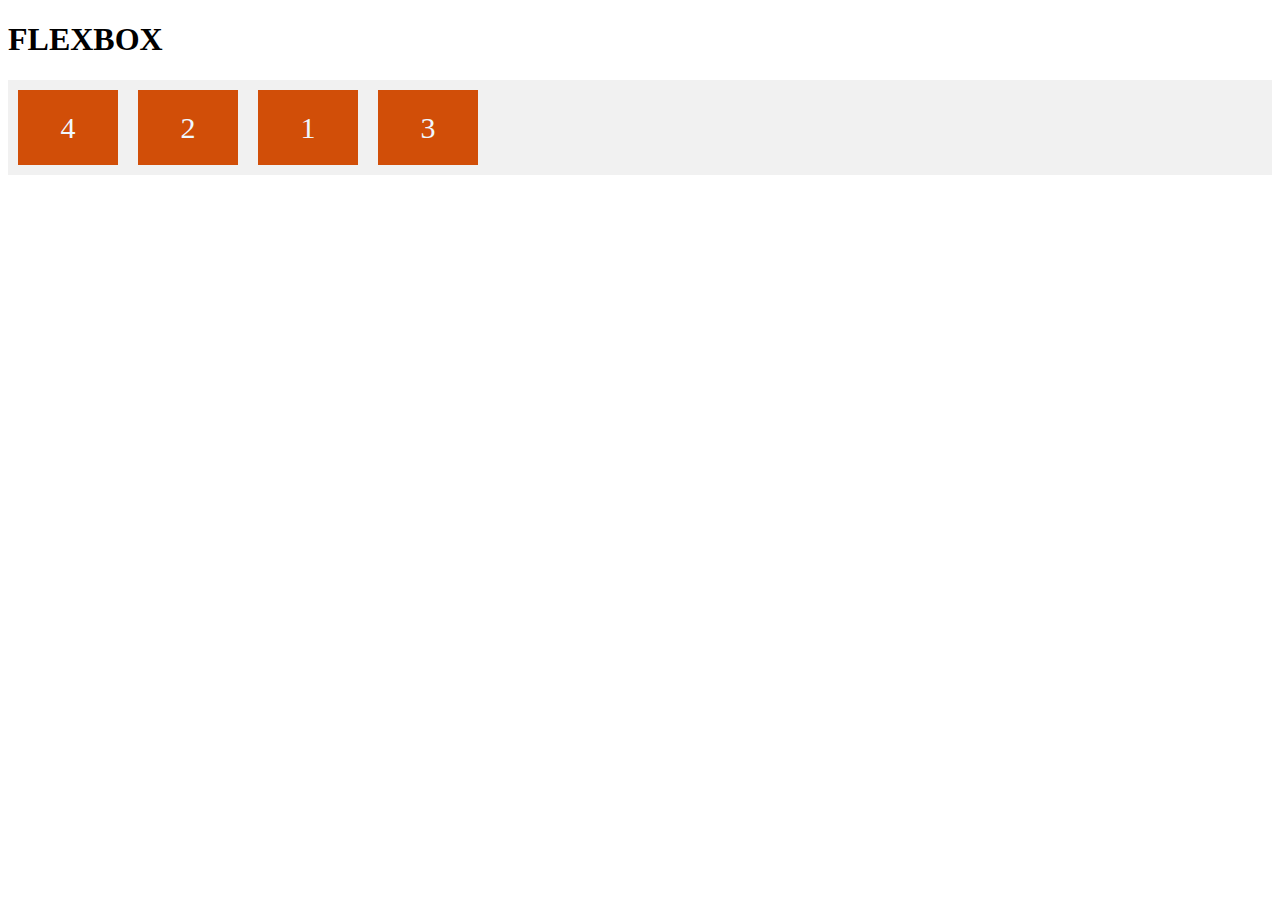
<file: Fiex.html>
<!DOCTYPE html>
<html lang="en">
<head>
<meta charset="UTF-8">
<meta name="viewport" content="width=device-width, initial-scale=1.0">
<link rel="stylesheet" href="css/fiex.css">
<title>Document</title>
</head>
<body>
   <div>
    <h1>FLEXBOX</h1>
      <div class="flex-container">
<div style="order: 3">1</div>
<div style="order: 2">2</div>
<div style="order: 4">3</div>
<div style="order: 1">4</div>
</div>
   </div>
</body>
</html>
</file>
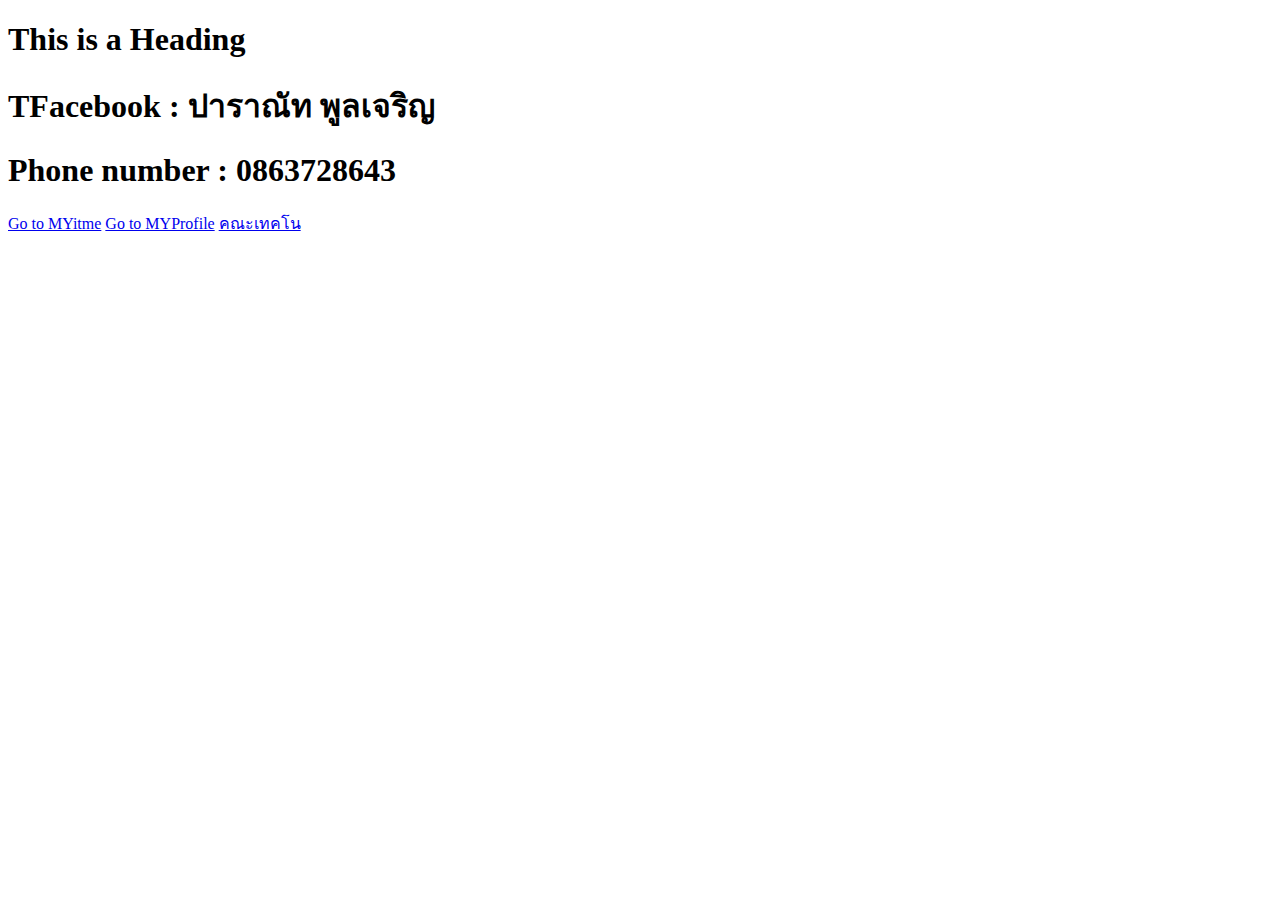
<file: MYcontact.html>
<!DOCTYPE html>
<html>
<head>
<title>Contact</title>
</head>
<body>

<h1>This is a Heading</h1>
<h1>TFacebook : ปาราณัท พูลเจริญ</h1>
<h1>Phone number : 0863728643</h1>
<a href="MYitme.html">Go to MYitme</a>
<a href="MYProfile.html">Go to MYProfile</a>
<a href="http://202.44.47.45/fitm/">คณะเทคโน</a>

</body>
</html>
</file>
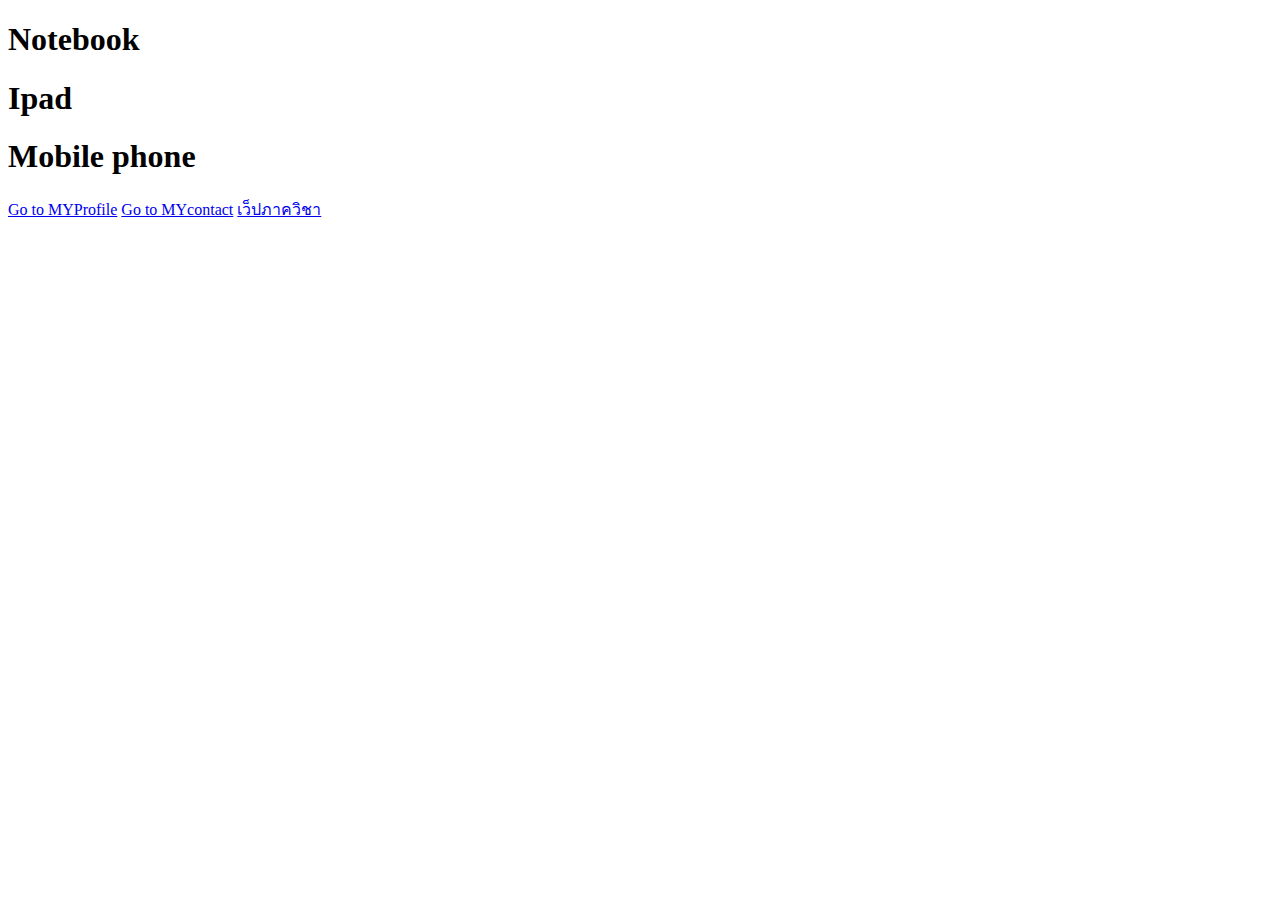
<file: MYitme.html>
<!DOCTYPE html>
<html>
<head>
<title>This is what i have now</title>
</head>
<body>

<h1>Notebook</h1>
<h1>Ipad</h1>
<h1>Mobile phone</h1>
<a href="MYProfile.html">Go to MYProfile</a>
<a href="MYcontact.html">Go to MYcontact</a>
<a href="https://sites.google.com/itm.kmutnb.ac.th/it-fitm">เว็ปภาควิชา</a>

</body>
</html>
</file>
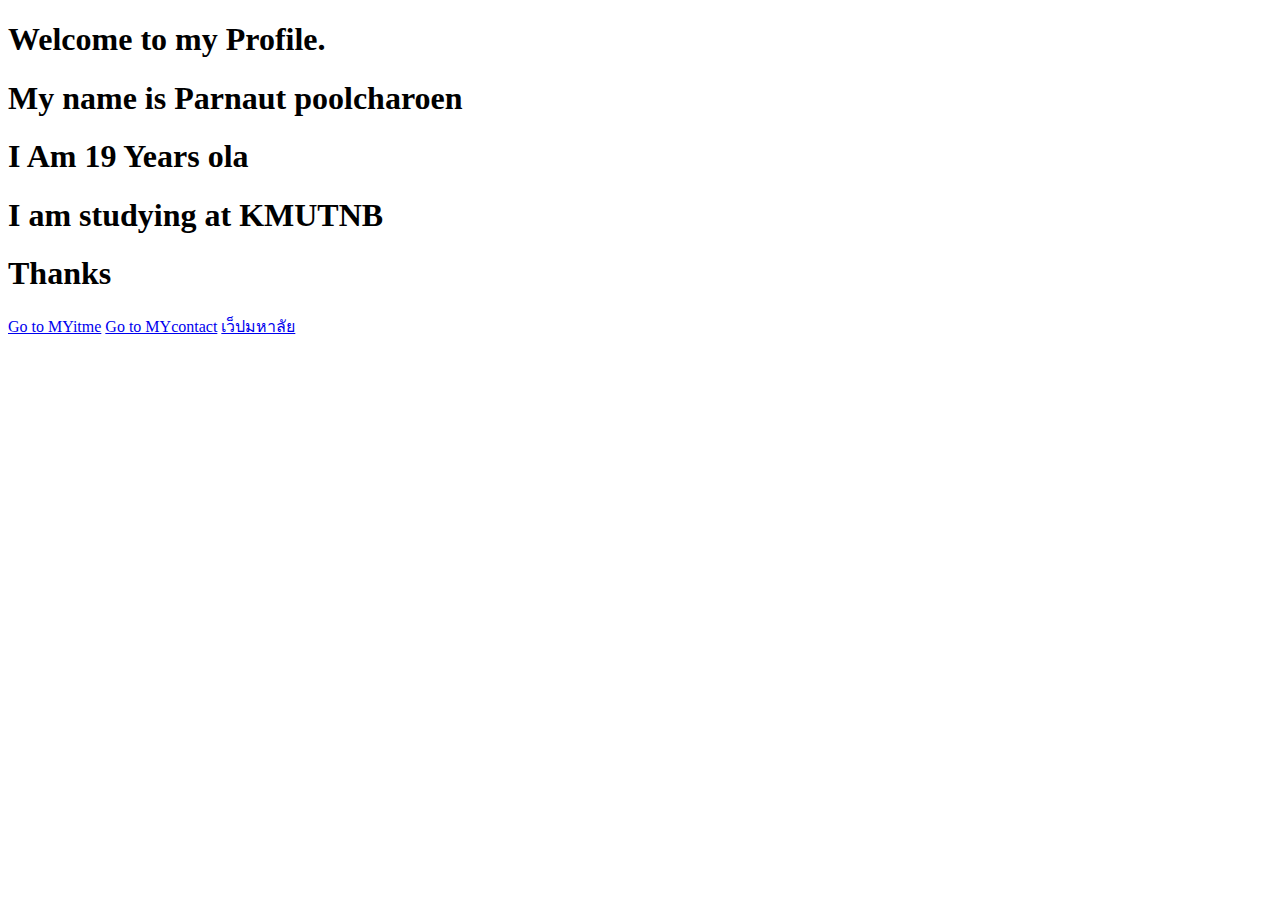
<file: MYProfile.html>
<!DOCTYPE html>
<html>
<head>
<title>Profile</title>
</head>
<body>

<h1>Welcome to my Profile.</h1>
<h1>My name is Parnaut poolcharoen</h1>
<h1>I Am 19 Years ola</h1>
<h1>I am studying at KMUTNB</h1>
<h1>Thanks</h1>
<a href="MYitme.html">Go to MYitme</a>
<a href="MYcontact.html">Go to MYcontact</a>
<a href="https://www.kmutnb.ac.th/home">เว็ปมหาลัย</a>


</body>
</html>
</file>
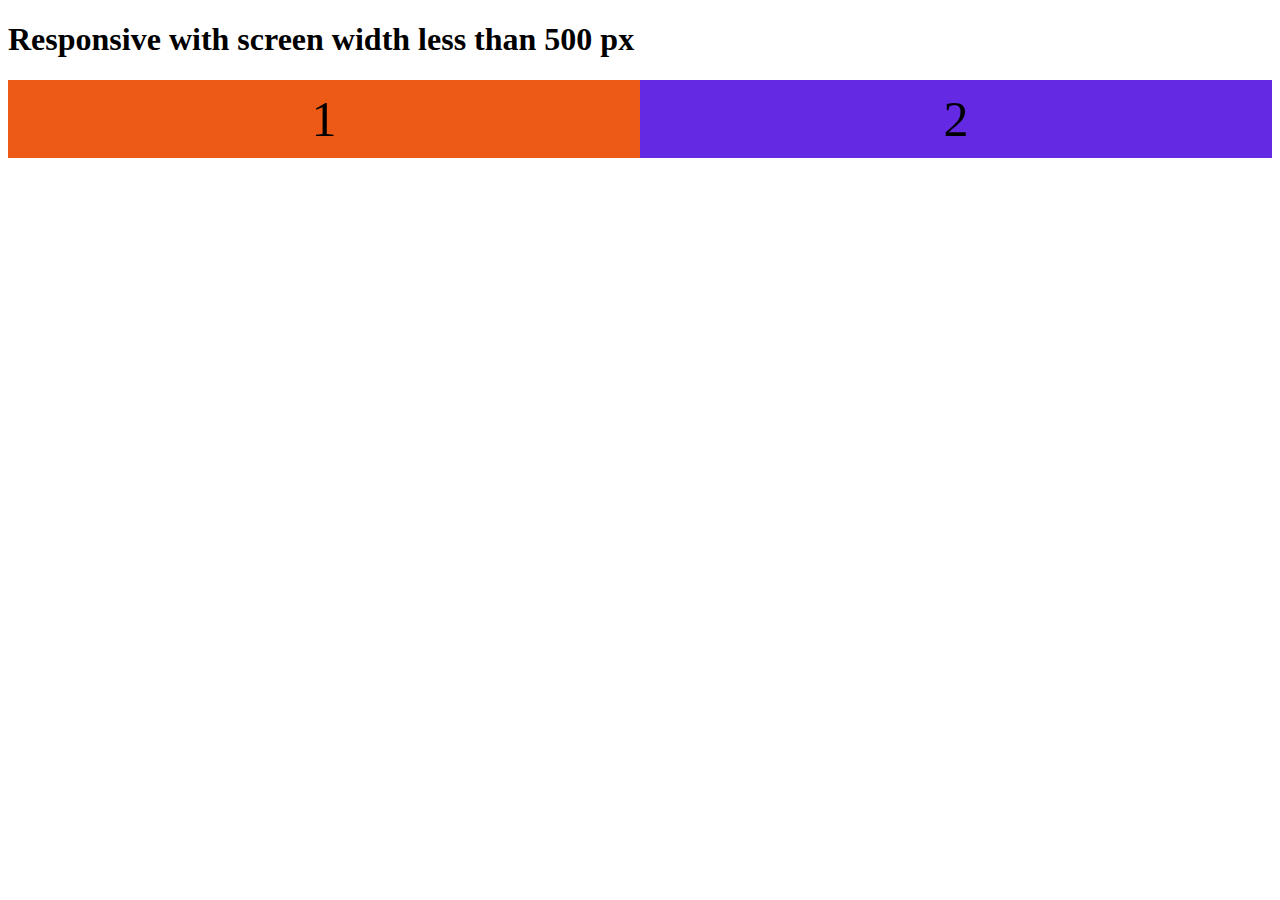
<file: res.html>
<!DOCTYPE html>
<html lang="en">
<head>
<meta charset="UTF-8">
<meta name="viewport" content="width=device-width, initial-scale=1.0">
<link rel="stylesheet" href="css/res.css">
<title>Document</title>
</head>
<body>
   <h1>Responsive with screen width less than 500 px </h1>
      <div class="flex-container">
          <div class="flex-item-left">1</div>
          <div class="flex-item-right">2</div> 
   </div>
</body>
</html>
</file>
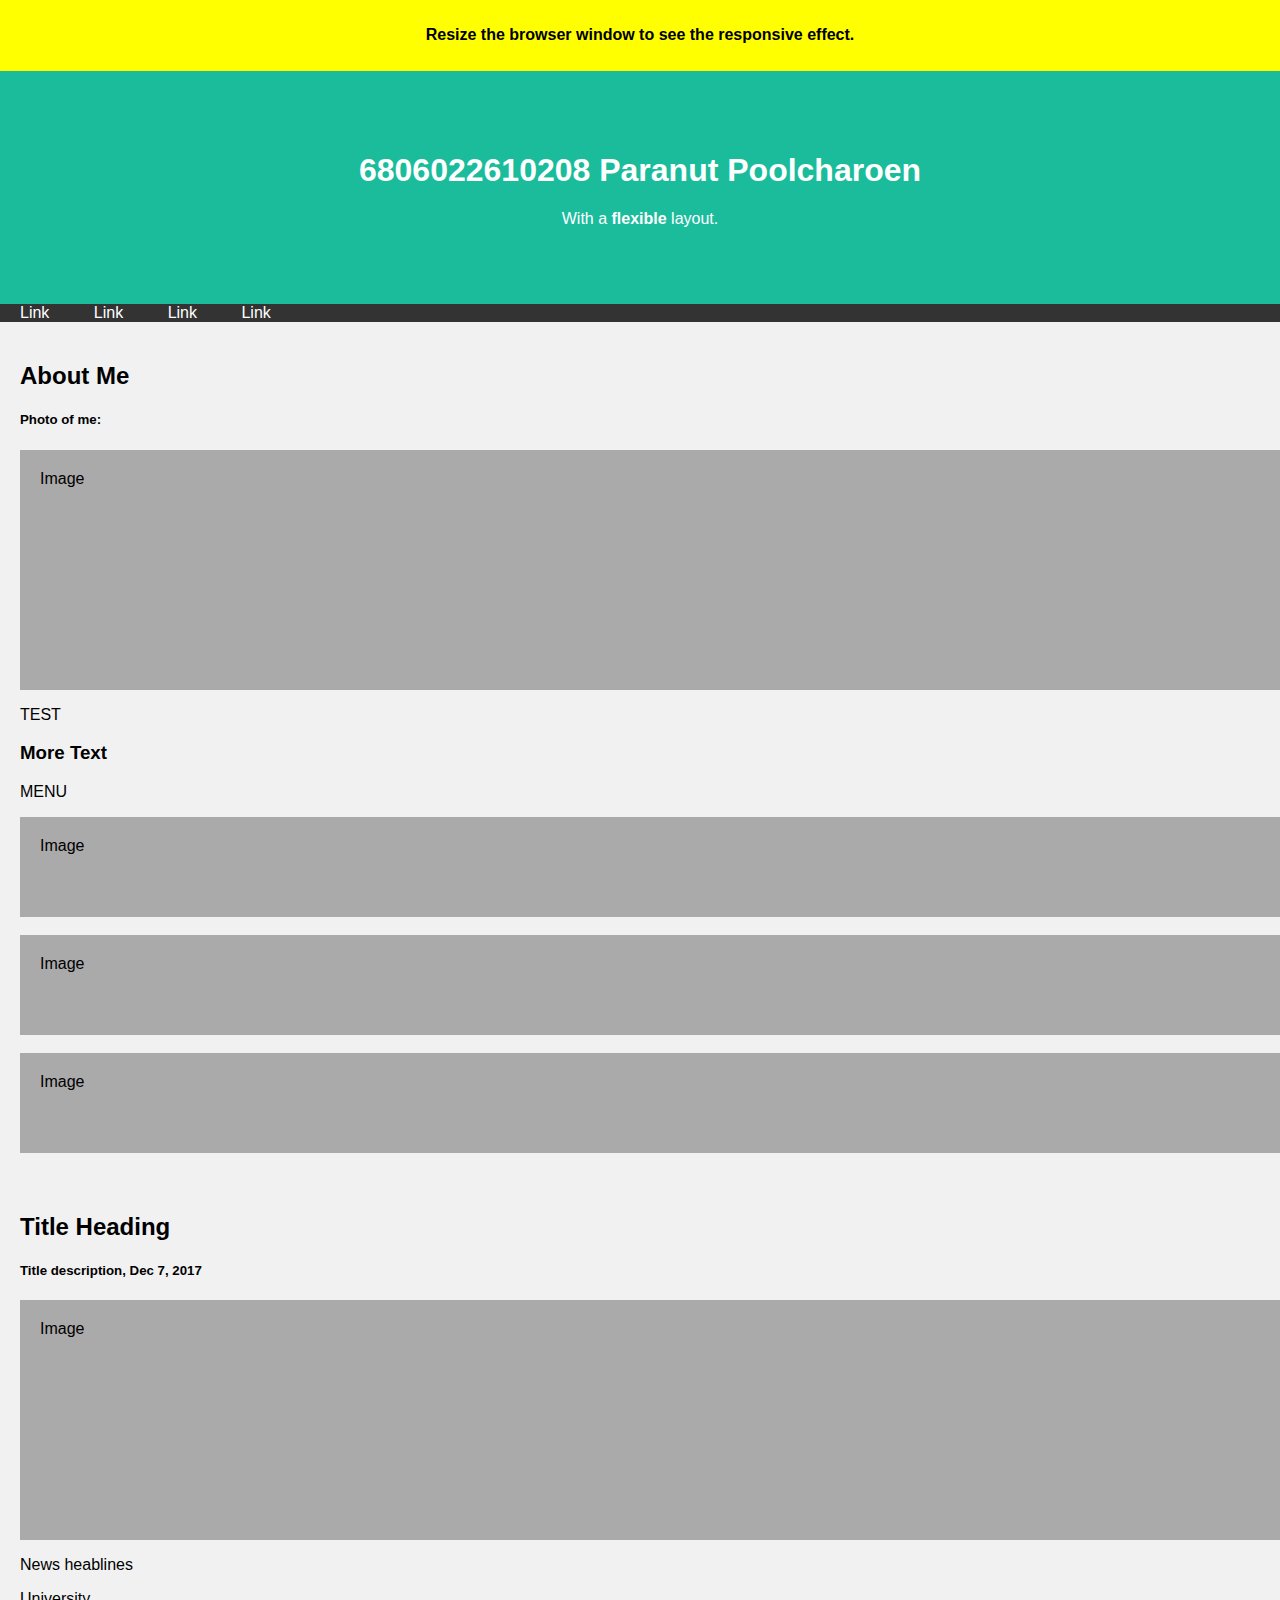
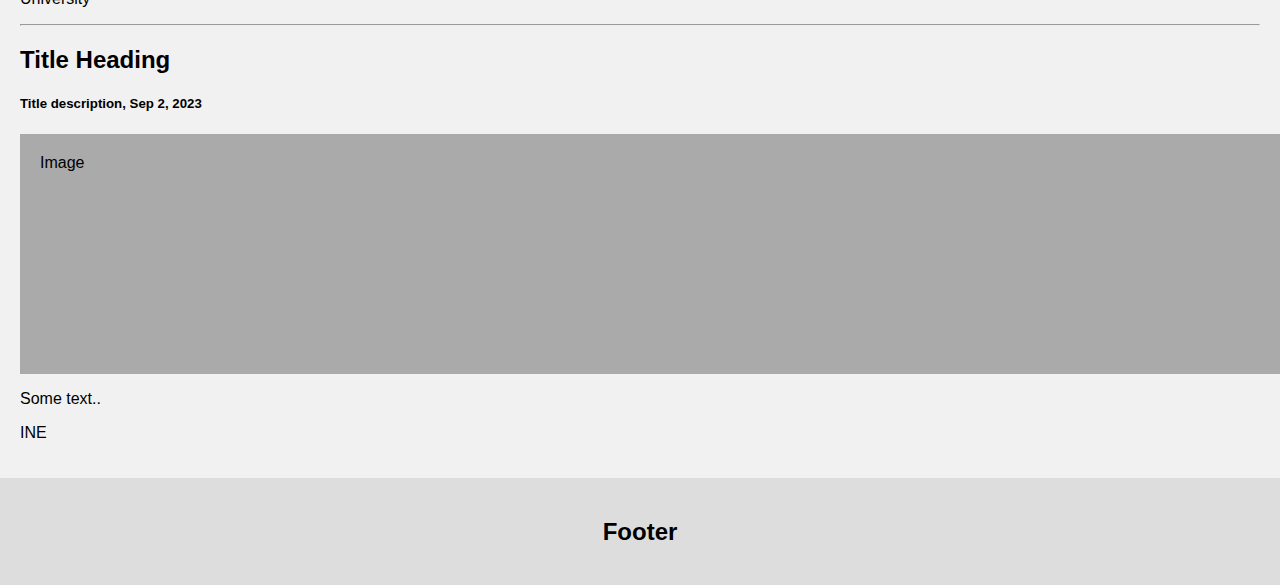
<file: test-res-web.html>
<!DOCTYPE html>
<html>
<head>
<title>Page Title</title>
<meta charset="UTF-8">
<meta name="viewport" content="width=device-width, initial-scale=1.0">
<link rel="stylesheet" href="css/res2.css">
</head>
<body>
     
<!--Note-->
<div style="background:yellow;padding:5px">
   <h4 style="text-align: center">
       Resize the browser window to see the responsive effect.
   </h4>

</div>
 <!--Header-->
<div class="header">
   <h1>6806022610208 Paranut Poolcharoen</h1>
   <p>With a <b>flexible</b> layout.</p>
</div>

<!--Navigation Bar-->
<div class="navbar">
   <a href="#">Link</a>
   <a href="#">Link</a>
   <a href="#">Link</a>
   <a href="#">Link</a>
</div>

<!--The flexible grid (content)-->
<div class="row">
    <div class="side">
        <h2>About Me</h2>
        <h5>Photo of me:</h5>
        <div class="fakeimg" style="height:200px;">Image</div>
        <p>TEST</p>
        <h3>More Text</h3>
        <p>MENU</p>
        <div class="fakeimg" style="height:60px;">Image</div><br>
        <div class="fakeimg" style="height:60px;">Image</div><br>
        <div class="fakeimg" style="height:60px;">Image</div>
</div>
<div class="main">
    <h2>Title Heading</h2>
    <h5>Title description, Dec 7, 2017</h5>
    <div class="fakeimg" style="height:200px;">Image</div>
    <p>News heablines</p>
    <p>University</p>
    <hr>
    <h2>Title Heading</h2>
    <h5>Title description, Sep 2, 2023</h5>
    <div class="fakeimg" style="height:200px;">Image</div>
    <p>Some text..</p>
    <p>INE</p>
    </div>
</div>

<!-- Footer -->
<div class="footer">
     <h2>Footer</h2>
</div>

</body>
</html>
</file>
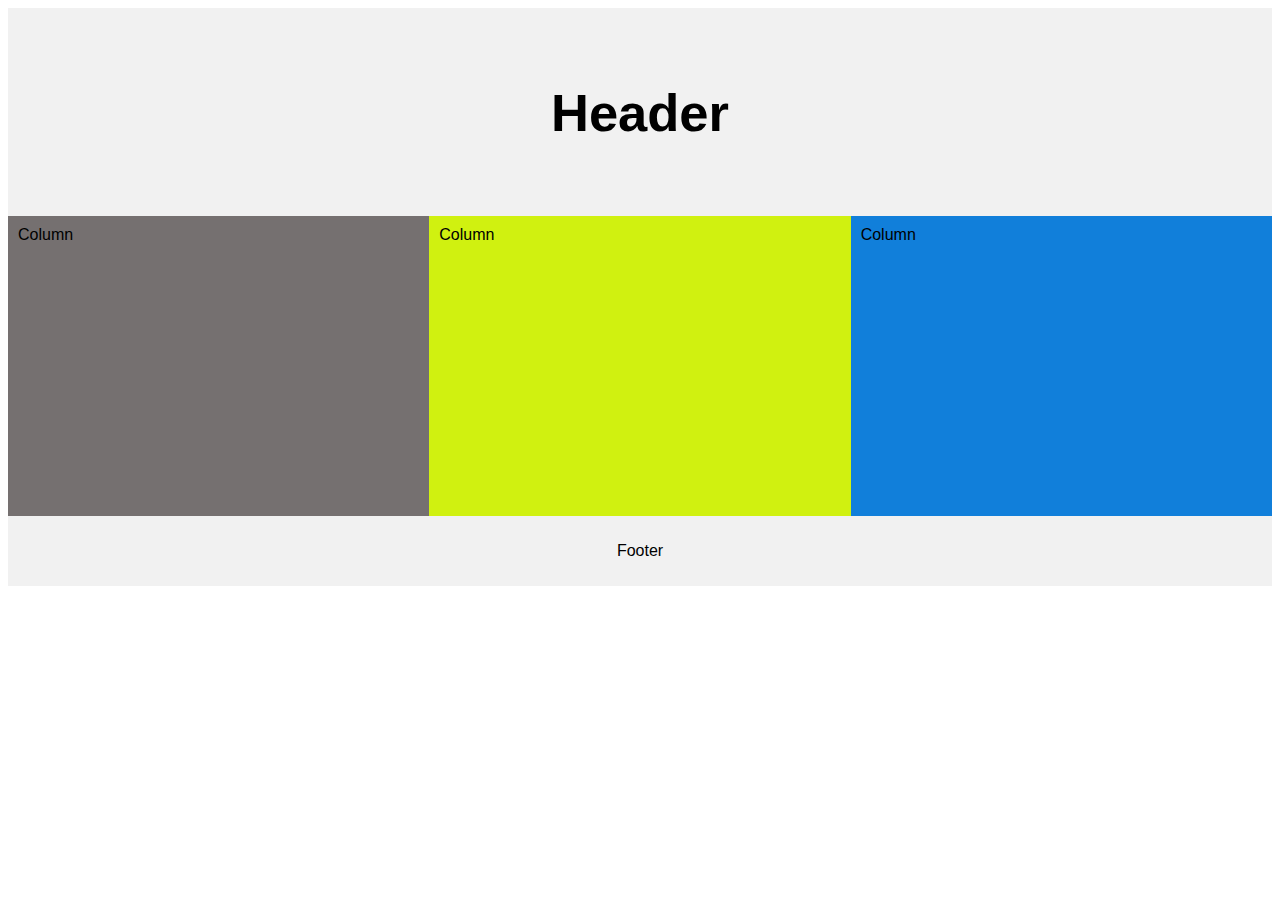
<file: New web/html/cw4-6806022610208.html>
<!DOCTYPE html>
<html lang="en">
<head>
    <meta charset="UTF-8">
    <meta name="viewport" content="width=device-width, initial-scale=1.0">
    <link rel="stylesheet" href="../css/equal-grid-layout.css">
    <title>GRID LAYOUT</title>
</head>
<body>
    <div class="grid-container">
        <div class="header">
            <h2>Header</h2>
        </div>
        <div class="left" style="background-color:#757070;">Column</div>
        <div class="middle" style="background-color:#d0f110;">Column</div>
        <div class="right" style="background-color:#117fda;">Column</div>
        <div class="footer">
        <p>Footer</p>
        </div>
    </div>
</body>
</html>
</file>
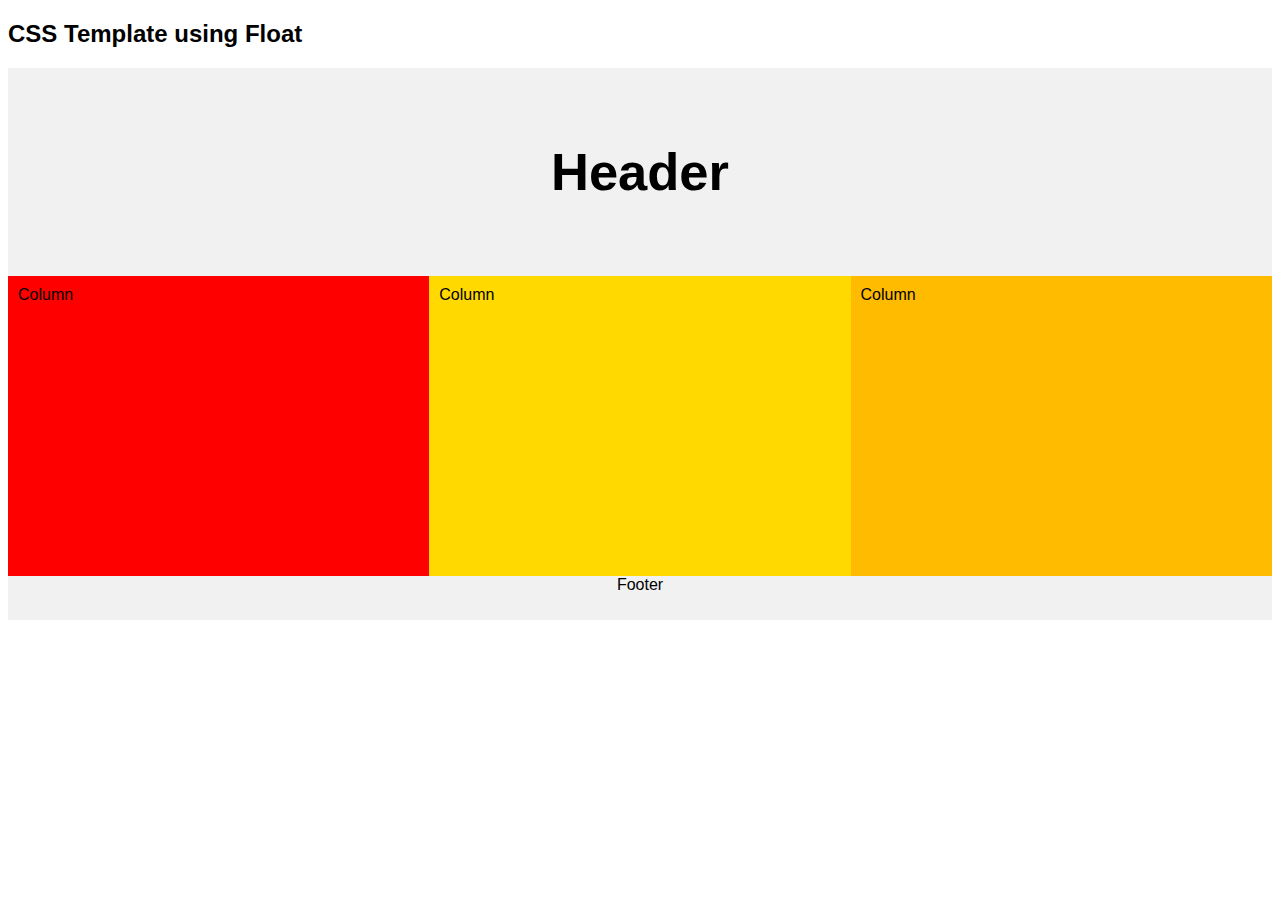
<file: New web/html/gird-layout.html>
<!DOCTYPE html>
<html lang="en">
<head>
    <meta charset="UTF-8">
    <meta name="viewport" content="width=device-width, initial-scale=1.0">
    <title>Document</title>
    <link rel="stylesheet" href="../css/gird-layout.css">
</head>
<body>
    <h2>CSS Template using Float</h2>
    <div class="header">
        <h2>Header</h2>
    </div>
    <div class="row">
    <div class="column" style="background-color:#ff0000;">Column</div>
    <div class="column" style="background-color:#ffd900;">Column</div>
    <div class="column" style="background-color:#ffbb00;">Column</div>
    <div class="footer">
        <p>Footer</p>
    </div>
</body>
</html>
</file>
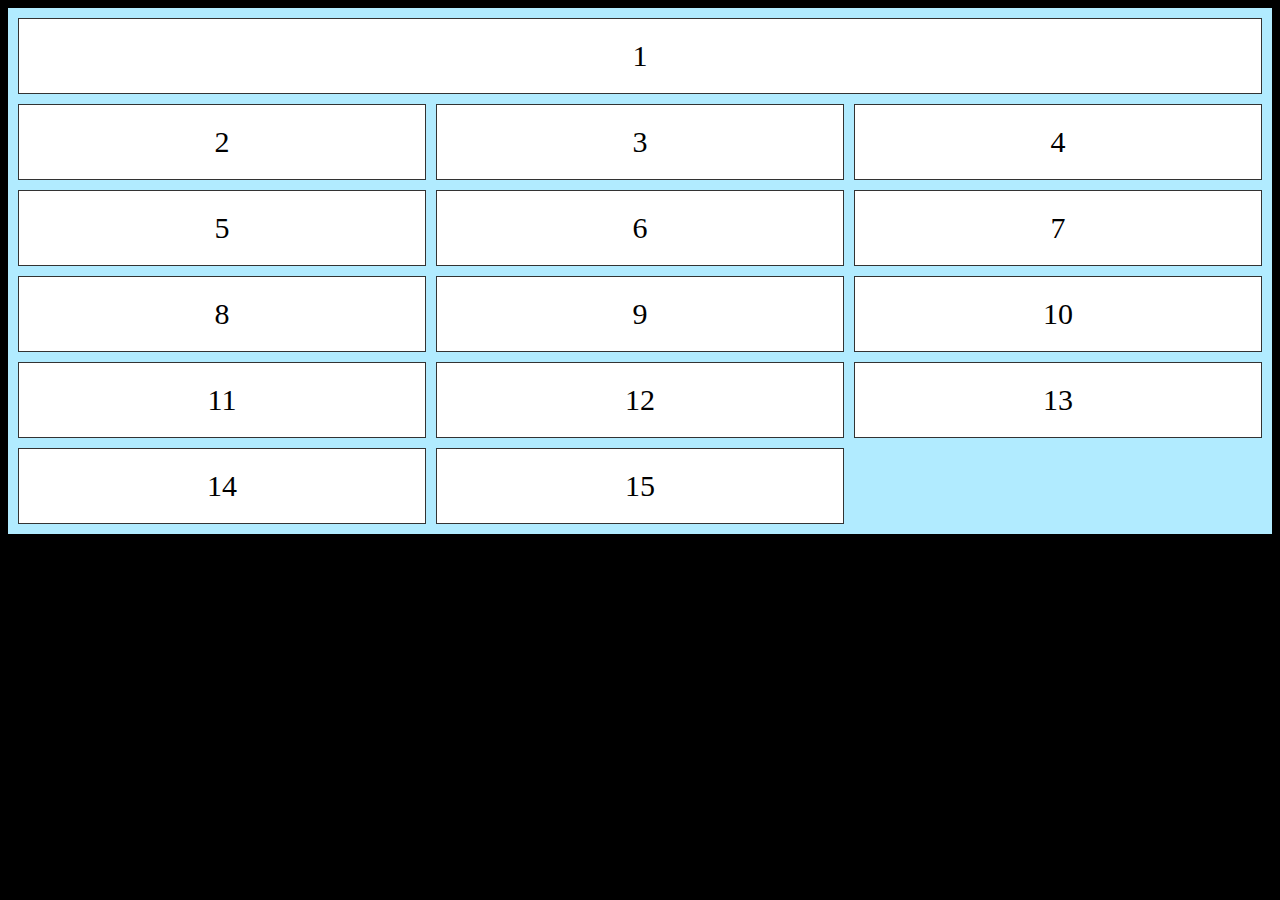
<file: New web/html/grid1.html>
<!DOCTYPE html>
<html lang="en">
<head>
    <meta charset="UTF-8">
    <meta name="viewport" content="width=device-width, initial-scale=1.0">
    <title>GRID 1</title>
    <link rel="stylesheet" href="../css/grid1.css">
</head>
<body>
    <div class="grid-container">
        <div class="grid-item item1">1</div>
        <div class="grid-item">2</div>
        <div class="grid-item">3</div>
        <div class="grid-item">4</div>
        <div class="grid-item">5</div>
        <div class="grid-item">6</div>
        <div class="grid-item">7</div>
        <div class="grid-item">8</div>
        <div class="grid-item">9</div>
        <div class="grid-item">10</div>
        <div class="grid-item">11</div>
        <div class="grid-item">12</div>
        <div class="grid-item">13</div>
        <div class="grid-item">14</div>
        <div class="grid-item">15</div>
    </div>
</body>
</html>
</file>
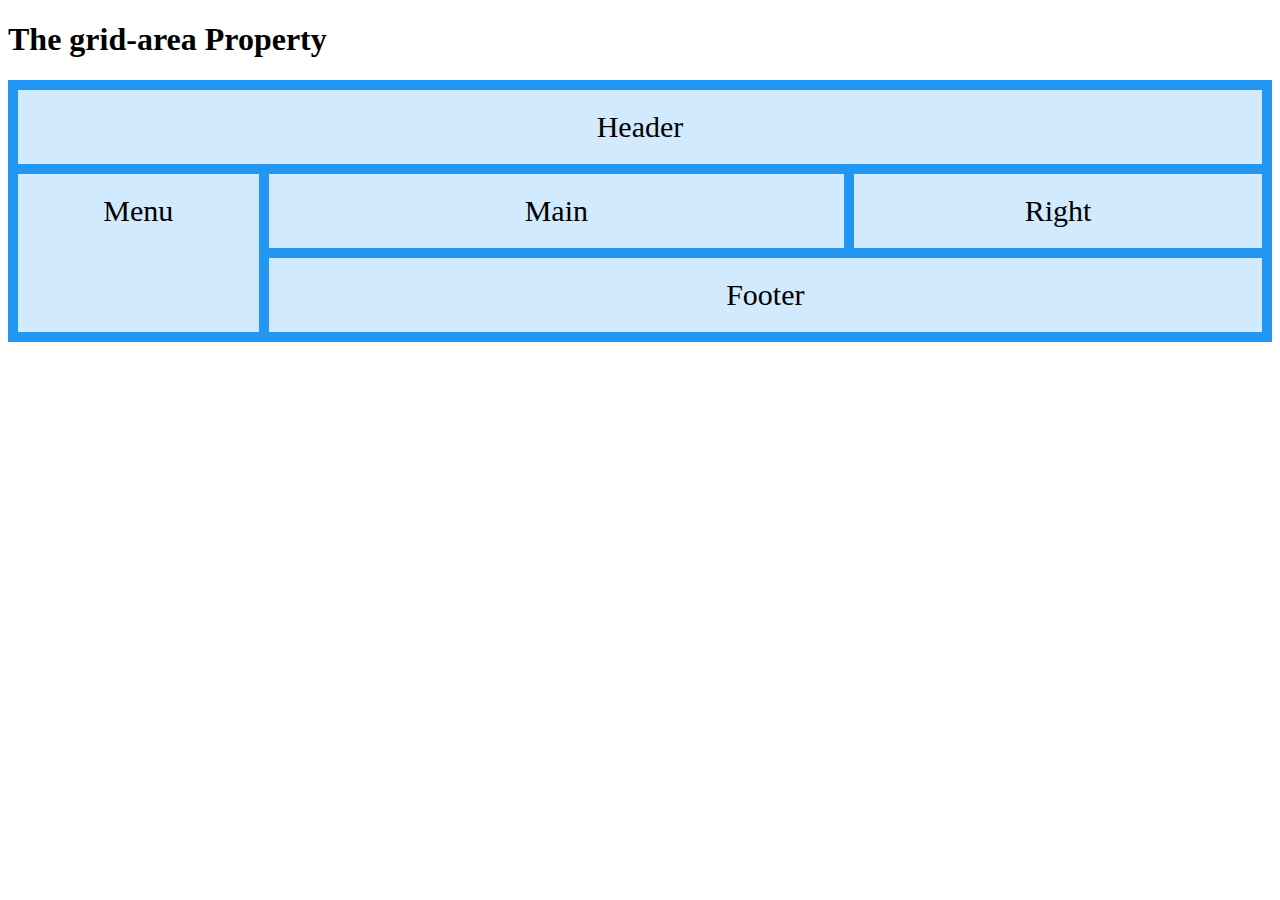
<file: New web/html/grid2.html>
<!DOCTYPE html>
<html lang="en">
<head>
    <meta charset="UTF-8">
    <meta name="viewport" content="width=device-width, initial-scale=1.0">
    <title>GRID 2</title>
    <link rel="stylesheet" href="../css/grid2.css">
</head>
<body>
    <h1>The grid-area Property</h1>
    <div class="grid-container">
        <div class="item1">Header</div>
        <div class="item2">Menu</div>
        <div class="item3">Main</div>
        <div class="item4">Right</div>
        <div class="item5">Footer</div>
    </div>
</body>
</html>
</file>
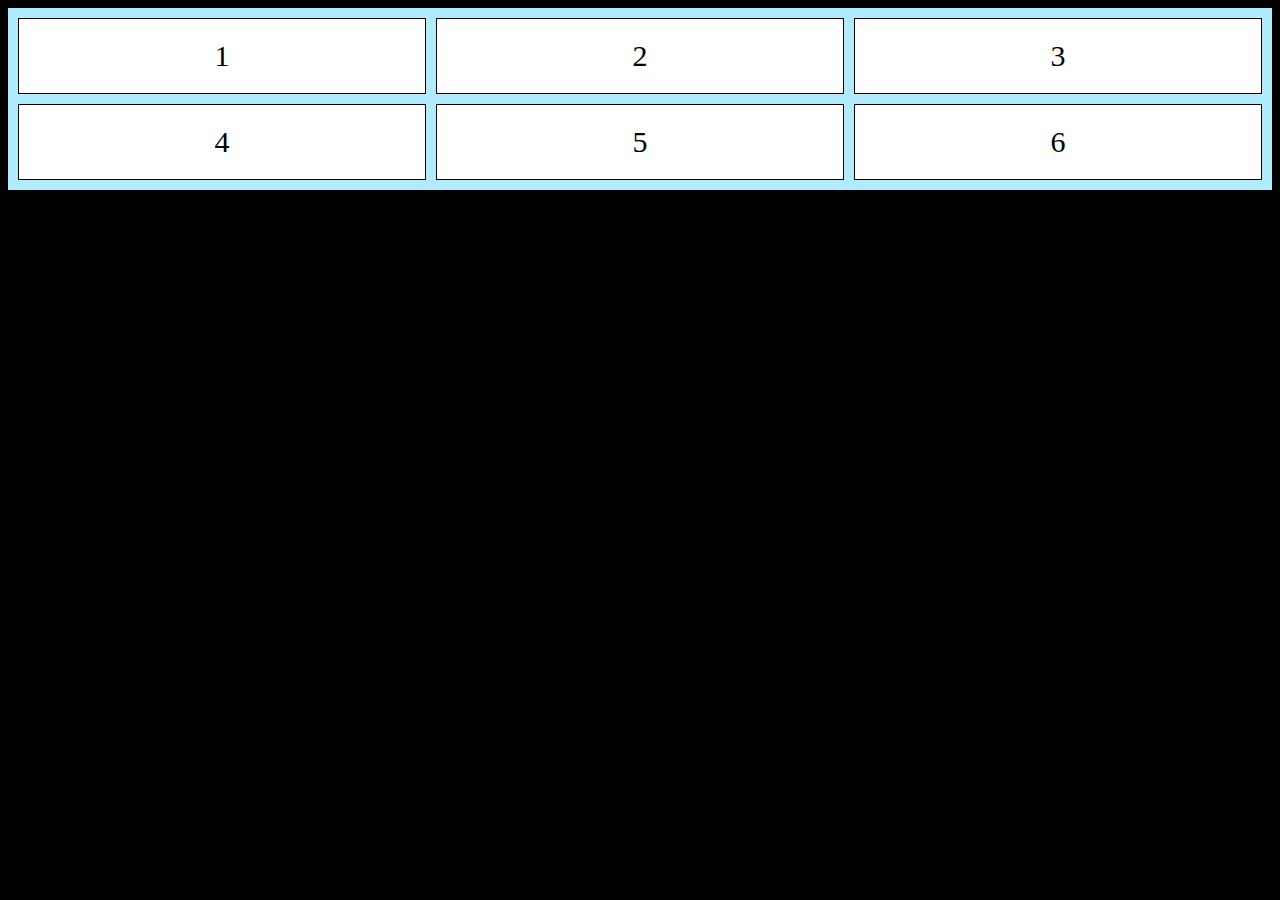
<file: New web/html/gridorder.html>
<!DOCTYPE html>
<html lang="en">
<head>
    <meta charset="UTF-8">
    <meta name="viewport" content="width=device-width, initial-scale=1.0">
    <link rel="stylesheet" href="../css/gridorder.css">
    <title>GRIDE ORDER</title>
</head>
<body>
    <div class="grid-container">
        <div class="item1">1</div>
        <div class="item2">2</div>
        <div class="item3">3</div>
        <div class="item4">4</div>
        <div class="item5">5</div>
        <div class="item6">6</div>
    </div>
</body>
</html>
</file>
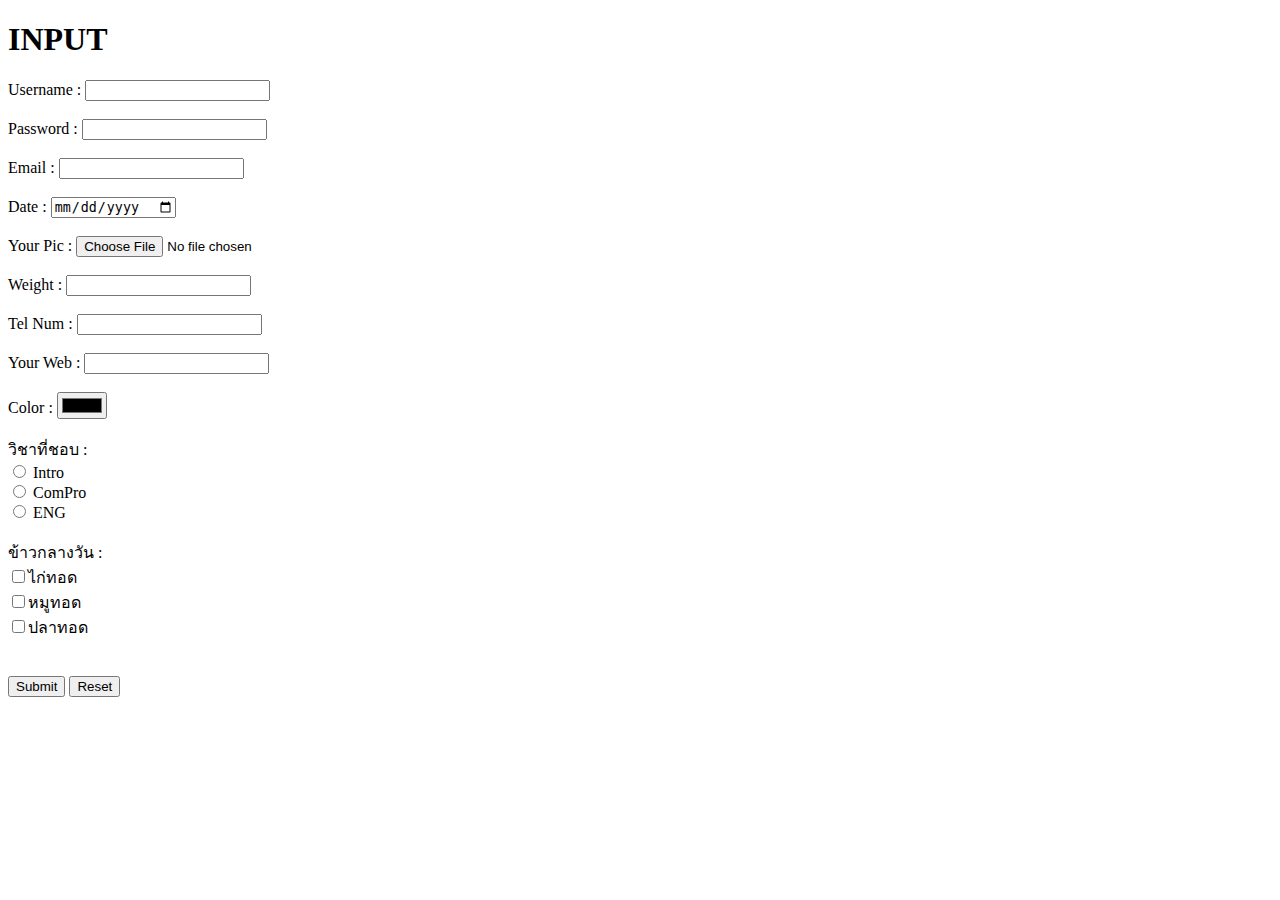
<file: New web/html/input.html>
<!DOCTYPE html>
<html lang="en">
<head>
    <meta charset="UTF-8">
    <meta name="viewport" content="width=device-width, initial-scale=1.0">
    <title>INPUT</title>
</head>
<body>
    <h1>INPUT</h1>
    <form>
        Username : <input type="text" required> <br><br>
        Password : <input type="password"> <br><br>
        Email    : <input type="email"> <br><br>
        Date     : <input type="date"> <br><br>
        Your Pic : <input type="file"> <br><br>
        Weight   : <input type="number"> <br><br>
        Tel Num  : <input type="tel"> <br><br>
        Your Web : <input type="url"> <br><br>
        Color    : <input type="color"> <br><br>
        วิชาที่ชอบ : <br>
                  <input type="radio" name="sub"> Intro <br>
                  <input type="radio" name="sub"> ComPro <br>
                  <input type="radio" name="sub"> ENG <br><br>
        ข้าวกลางวัน : <br>
                  <input type="checkbox" name="meal1">ไก่ทอด <br>
                  <input type="checkbox" name="meal2">หมูทอด <br>
                  <input type="checkbox" name="meal3">ปลาทอด <br>

        <br><br>
        <input type="submit">
        <input type="reset">
    </form>
</body>
</html>
</file>
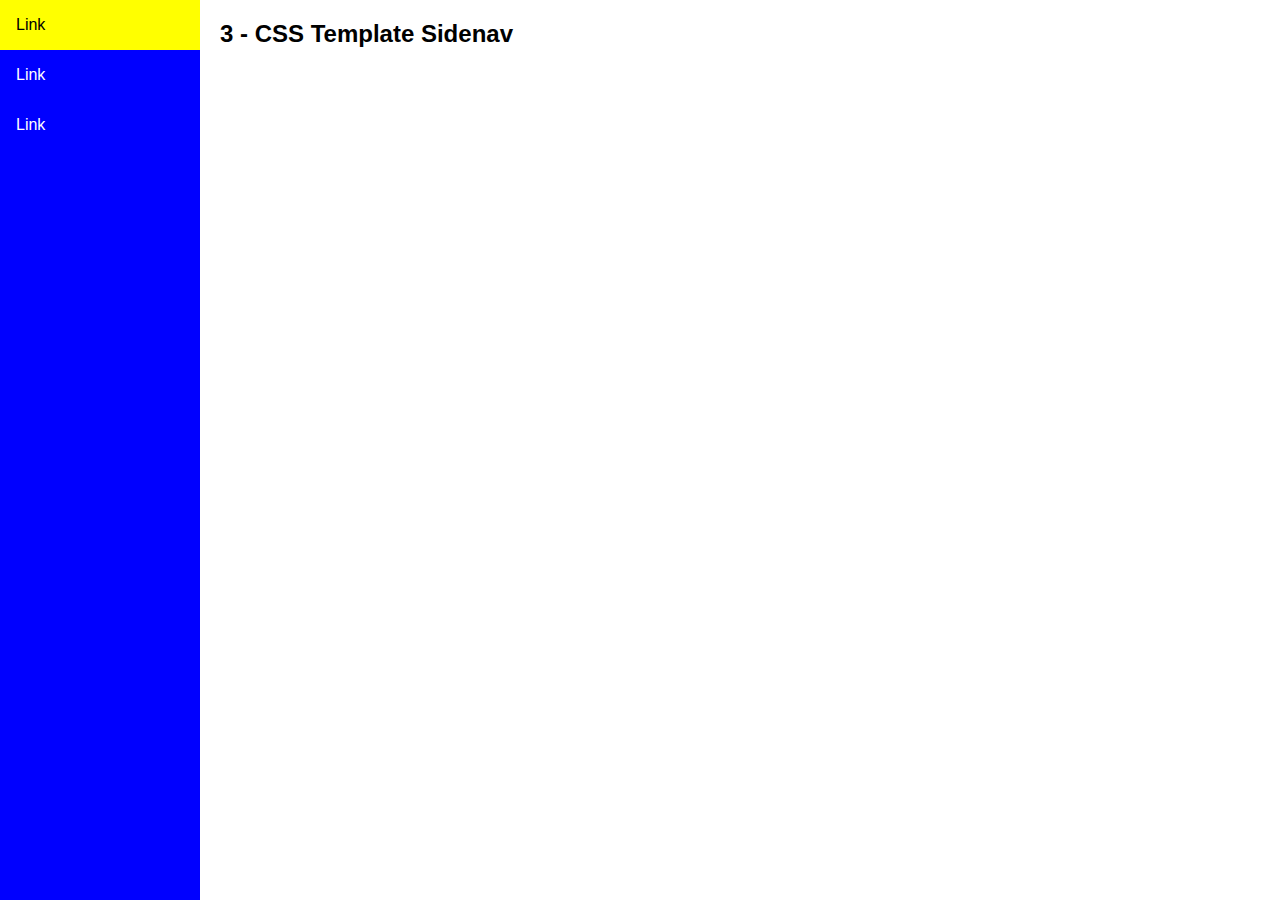
<file: New web/html/sidenav.html>
<!DOCTYPE html>
<html lang="en">
<head>
    <meta charset="UTF-8">
    <meta name="viewport" content="width=device-width, initial-scale=1.0">
    <link rel="stylesheet" href="../css/sidenav.css">
    <title>SIDENAV</title>
</head>
<body>
    <div class="sidenav">
        <a href="#">Link</a>
        <a href="#">Link</a>
        <a href="#">Link</a>
    </div>
    <div class="content">
        <h2>3 - CSS Template Sidenav</h2>
    </div>
</body>
</html>
</file>
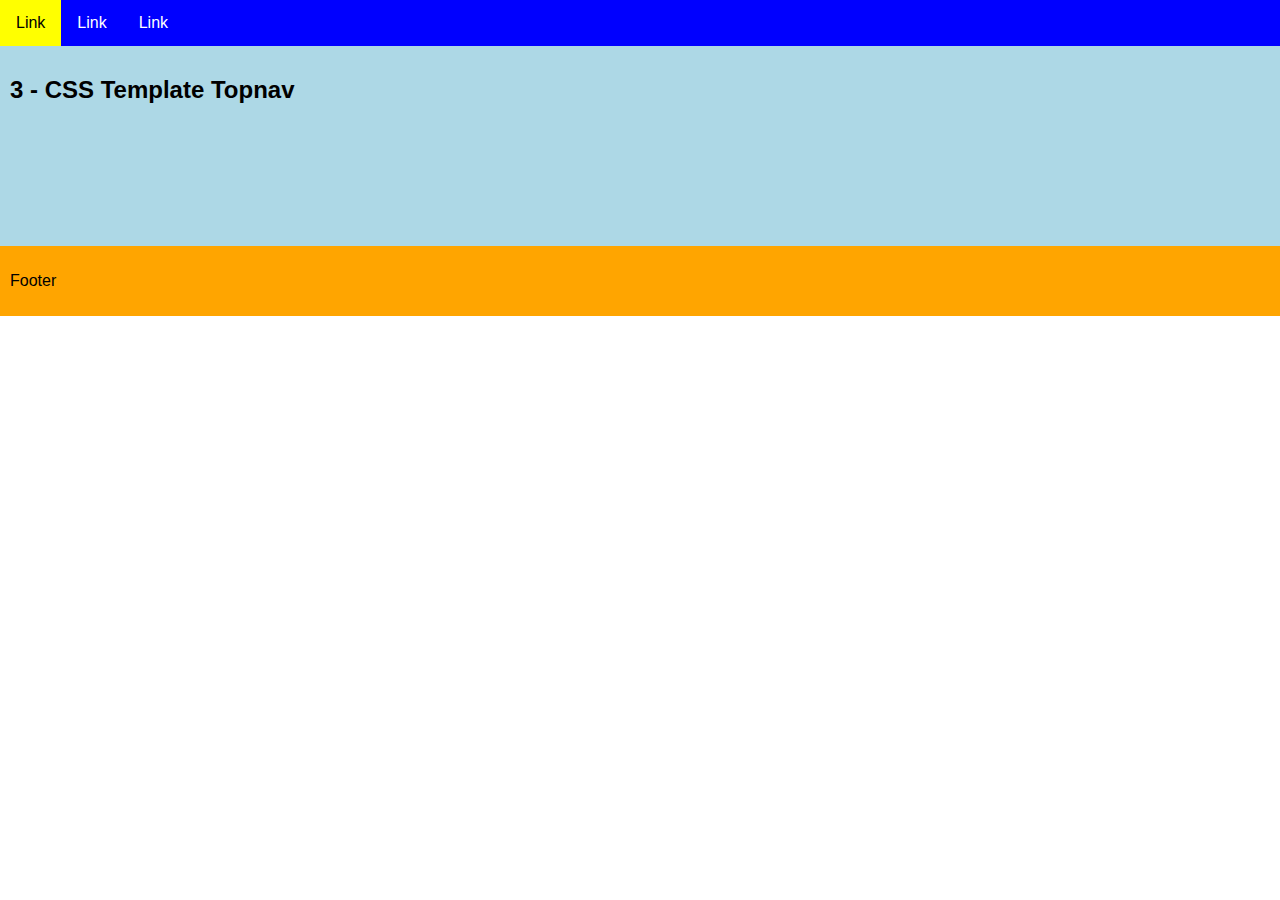
<file: New web/html/topnav.html>
<!DOCTYPE html>
<html lang="en">
<head>
    <meta charset="UTF-8">
    <meta name="viewport" content="width=device-width, initial-scale=1.0">
    <title>TOPNAV</title>
    <link rel="stylesheet" href="../css/topnav.css">
</head>
<body>
    <div class="topnav">
        <a href="#">Link</a>
        <a href="#">Link</a>
        <a href="#">Link</a>
    </div>
    <div class="content">
        <h2>3 - CSS Template Topnav</h2>
    </div>
    <div class="footer">
        <p>Footer</p>
    </div>
</body>
</html>
</file>
<file: css/fiex.css>
.container{
    display: flex;
    flex-wrap: wrap;
    /*flex-direction: row;*/
    width: 400px;
    height: 400px;
    border: 10px solid #000000;
}

.items{
    width: 60px;
    height: 60px;
    background-color: #ff0000;
    border: 1px solid #000000;
    margin: 10px;
    font-size: 20px;
    text-align:center
}
.flex-container{
    display: flex;
    align-items: stretch;
    background-color: #f1f1f1;
}
.flex-container>div{
    background-color: rgb(209, 78, 8);
    color: aliceblue;
    width: 100px;
    margin: 10px;
    text-align: center;
    line-height: 75px;
    font-size: 30px;
}
</file>
<file: css/res.css>
*{

    box-sizing: border-box;
  }
  .flex-container{
display:flex;
flex-direction: row;
font-size: 50px;
text-align: center;
}
.flex-item-left{
background-color: #ec5a16;
padding: 10px;
flex: 50%;
}
.flex-item-right{
background-color: #6429e2;
padding: 10px;
flex: 50%;
}
@media (max-width:500px) {
    .flex-container{
        flex-direction: column;
    }
}
</file>
<file: css/res2.css>
{
    box-sizing: border-box;
}

  /* style the body */
  body {
    font-family: Arial;
    margin: 0;
  }

/* header/logo Title */
.header {
    padding: 60px;
    text-align: center;
    background: #1abc9c;
    color: white;
}

/* Style the top navigation bar */
.navbar {
    overflow: hidden;
    background-color: #333;
}   

/*style the navigation bar links */
.navbar a {
    color: white;
    padding: 14px 20px;
    text-decoration: none;
    text-align: center;
}

/* Change color on hover */
.navbar a:hover {
    background-color: #ddd;
    color: black;
}

/* Column container */
.row {
    display: flex;
    flex-wrap: wrap;
}

/* Create two unequal columns that sits next to each other */
/* Sidebar/left column */
.side {
    flex: 30%;
    background-color: #f1f1f1;
    padding: 20px;
}

/* Main column */
.main {
    flex: 70%;
    background-color: #f1f1f1;
    padding: 20px;
}

/* Fake image, just for this example */
.fakeimg {
    background-color: #aaa;
    width: 100%;
    padding: 20px;
}

/* Footer */
.footer {
    padding: 20px;
    text-align: center;
    background: #ddd;
}

/* Responsive layout - when the screen is less than 700px wide, make the two columns stack on top of each other instead of next to each other  */
@media (max-width: 700px) {
    .row {
        flex-direction: column;
    }
}
</file>
<file: New web/css/equal-grid-layout.css>
* {
    box-sizing: border-box;
}
body {
    font-family: Arial, Helvetica, sans-serif;
}
/* Style the header */
.header {
    grid-area: header; background-color: #f1f1f1; padding: 30px; text-align: center;
    font-size: 35px;
}
/* The grid container */
.grid-container {
    display: grid;
    grid-template-areas:
    'header header header header header header'
    'left left middle middle right right'
    'footer footer footer footer footer footer';
    /* grid-column-gap: 10px; - if you want gap between the columns */
}
.left,
.middle,
.right {
    padding: 10px;
    height: 300px; /* Should be removed. Only for demonstration */
}
/* Style the left column */
.left {
    grid-area: left;
}
/* Style the middle column */
.middle {
    grid-area: middle;
}

/* Style the right column */
.right {
    grid-area: right;
}
/* Style the footer */
.footer {
    grid-area: footer; background-color: #f1f1f1; padding: 10px; text-align: center;
}
/* Responsive layout - makes the three columns stack on top of each other instead of next
to each other */
@media (max-width: 600px) {
    .grid-container {
        grid-template-areas:
        'header header header header header header'
        'left left left left left left'
        'middle middle middle middle middle middle'
        'right right right right right right'
        'footer footer footer footer footer footer';
    }
}
</file>
<file: New web/css/gird-layout.css>
*{
    box-sizing: border-box;
}
body {
font-family: Arial, Helvetica, sans-serif;
}
/* Style the header */
.header {
background-color: #f1f1f1;
padding: 30px;
text-align: center;
font-size: 35px;
}
/* Create three equal columns that floats next to each other */
.column {
float: left;
width: 33.33%;
padding: 10px;
height: 300px; /* Should be removed. Only for demonstration */
}
/* Clear floats after the columns */
.row:after {
content: "";
display: table;
clear: both;
}
/* Style the footer */
.footer {
background-color: #f1f1f1;
padding: 10px;
text-align: center;
}
/* Responsive layout - makes the three columns stack on top of each other instead of next
to each other */
@media (max-width: 600px) {
.grid-container {
grid-template-areas:
'header header header header header header'
'left left left left left left'
'middle middle middle middle middle middle'
'right right right right right right'
'footer footer footer footer footer footer';
}
}
</file>
<file: New web/css/grid1.css>
body {
    background-color: rgb(0, 0, 0);
}
.grid-container {
    display: grid; /* display property is set to grid or inline-grid. */
    grid-template-areas: "myArea myArea myArea";
    grid-template-rows: auto auto;
    /*column-gap: 50px;
    row-gap: 50px;*/
    gap: 10px 10px;
    background-color: rgb(177, 235, 255);
    padding: 10px;
}
.grid-item {
    background-color: rgb(255, 255, 255);
    border: 1px solid rgba(0, 0, 0, 0.8);
    padding: 20px;
    font-size: 30px;
    text-align: center;
}
.item1 {
    grid-area: myArea;
}



/*.item8 {
    grid-area: 1/2/5/6;
}
.item1 {
    grid-column: 1/5;
}
.item2 {
    grid-column: 6 / span 1;
    grid-row: 3/6;
}
.item4 {
    grid-row-start: 1;
    grid-row-end: 4;
    grid-column-start: 4;
    grid-column-end: 6;
}*/
</file>
<file: New web/css/grid2.css>
.item1 { grid-area: header; }
.item2 { grid-area: menu; }
.item3 { grid-area: main; }
.item4 { grid-area: right; }
.item5 { grid-area: footer; }
.grid-container {
    display: grid;
    grid-template-areas:
    'header header header header header header'
    'menu main main main right right'
    'menu footer footer footer footer footer';
    gap: 10px;
    background-color: #2196F3;
    padding: 10px;
}
.grid-container > div {
    background-color: rgba(255, 255, 255, 0.8);
    text-align: center;
    padding: 20px 0;
    font-size: 30px;
}
</file>
<file: New web/css/gridorder.css>
body{
    background-color: black;
}
.grid-container {
    display: grid;
    grid-template-columns: auto auto auto;
    gap: 10px;
    background-color: rgb(177, 235, 255);
    padding: 10px;
}
.grid-container > div {
    background-color: rgb(255, 255, 255);
    border: 1px solid black;
    text-align: center;
    padding: 20px 0;
    font-size: 30px;
}
@media only screen and (max-width: 500px) {
    .item1 { grid-area: 1 / span 3 / 2 / 4; }
    .item2 { grid-area: 3 / 3 / 4 / 4; }
    .item3 { grid-area: 2 / 1 / 3 / 2; }
    .item4 { grid-area: 2 / 2 / span 2 / 3; }
    .item5 { grid-area: 3 / 1 / 4 / 2; }
    .item6 { grid-area: 2 / 3 / 3 / 4; }
}
</file>
<file: New web/css/sidenav.css>
* {
    box-sizing: border-box;
}
body {
    margin: 0;
    font-family: Arial, Helvetica, sans-serif;
}
.sidenav {
    height: 100%;
    width: 200px;
    position: fixed;
    z-index: 1;
    top: 0;
    left: 0;
    background-color: blue;
    overflow-x: hidden;
}
.sidenav a {
    color: white;
    padding: 16px;
    text-decoration: none;
    display: block;
}
.sidenav a:hover {
    background-color: yellow;
    color: black;
}
.content {
    margin-left: 200px;
    padding-left: 20px;
}
</file>
<file: New web/css/topnav.css>
* {
    box-sizing: border-box;
    font-family: Arial, Helvetica, sans-serif;
}
body {
    margin: 0;
    font-family: Arial, Helvetica, sans-serif;
}
.topnav {
    overflow: hidden; background-color: blue;
}
.topnav a {
    float: left; display: block; color: white; text-align: center; padding: 14px 16px;
    text-decoration: none;
}
.topnav a:hover {
    background-color: yellow;
    color: black;
}
.content {
    background-color: lightblue; padding: 10px;
    height: 200px;
}
.footer {
    background-color: orange; padding: 10px;
}
</file>
